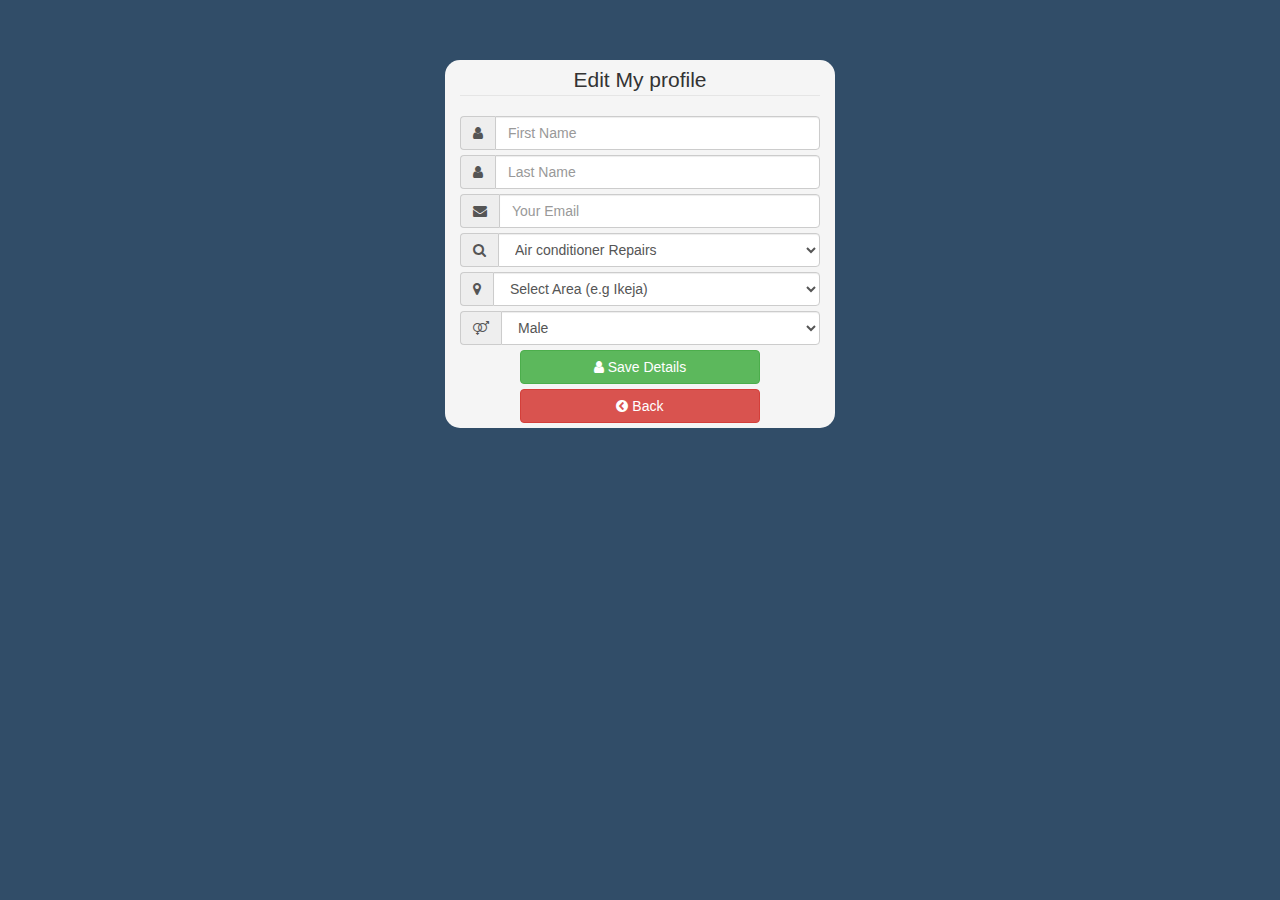
<file: editmyprofile.html>
<!DOCTYPE html>
<html>
<head>
	<title>Edit My Profile</title>

	<link rel="stylesheet" type="text/css" href="css/common.css">
	<link rel="stylesheet" href="https://maxcdn.bootstrapcdn.com/bootstrap/3.3.6/css/bootstrap.min.css" integrity="sha384-1q8mTJOASx8j1Au+a5WDVnPi2lkFfwwEAa8hDDdjZlpLegxhjVME1fgjWPGmkzs7" crossorigin="anonymous">

	<script src="https://code.jquery.com/jquery-2.1.4.min.js"></script>

	<script src="https://maxcdn.bootstrapcdn.com/bootstrap/3.3.6/js/bootstrap.min.js" integrity="sha384-0mSbJDEHialfmuBBQP6A4Qrprq5OVfW37PRR3j5ELqxss1yVqOtnepnHVP9aJ7xS" crossorigin="anonymous"></script>

	 <link href="css/bootstrap.min.css" rel="stylesheet">
	 <link rel="stylesheet" href="https://maxcdn.bootstrapcdn.com/font-awesome/4.5.0/css/font-awesome.min.css">

	<script src="js/loadie/jquery.min.js"></script>
	<script src="js/loadie/jquery.loadie.js"></script>
	<link rel="stylesheet" href="css/loadie/loadie.css">
	<style>body{margin:0px}</style>


	 <script src="js/main.js"></script>
    <script src="js/ajax.js"></script>
 <script src="js/signup2.js"></script>
 <script type="text/javascript">
      var username= localStorage.getItem("username");
		  var password= localStorage.getItem("password");
		  $.ajax({
		   type: "POST",
		   url: "http://yourkudi.com/new/sessionget.php",
            datatype:JSON,
			data:'name='+username+'&pwd='+password,
		   success: function(html){
               //alert(html);
               var html2 = JSON.parse(html);
               
		   if(html == "no data")
           {
           //alert(html);
           }
           if(html == "noting")
           {
           //alert(html);
           }
               else
               {
                    document.getElementById('firstname').value = html2.fn;
                     document.getElementById('lastname').value = html2.ln;
                      document.getElementById('email').value = html2.email;
                       document.getElementById('user').value = html2.prof;
					   //document.getElementById('callEdit').style = "display:block";
					   document.getElementById('userarea').value = html2.area;
                   //document.getElementById('').innerText = html2.prof;
                           //alert(html[0]);
                       
                  // alert(arr+"KKKrr");
                   //var x = document.getElementById('lbStatus').innerText
               }
		   },
		   beforeSend:function()
		   {
			//alert("going"+username);
		   }
		  });
      </script>

</head>
<body class="background">
	<div class="paddingtop"></div>
<!-- 	<div class="container">
		<div class="row">
			<div class="col-md-3"></div>
			<div class="col-md-6 cover">
				<h4>Edit My Profile</h4>
			</div>
			<div class="col-md-3"></div>
		</div>
	</div> -->
	<div class="container">
		<div class="row">
			<div class="col-md-4"></div>
			<div class="col-md-4 cover">

				<form>   
					<legend>Edit My profile</legend>

					<div class="input-group">
  						<span class="input-group-addon" id="sizing-addon2"><i class="fa fa-user"></i></span>
                    	<input type="text" name="firstname" id="firstname" value="" class="form-control input" placeholder="First Name">
                    </div> 
                    <div class="input-group">
  						<span class="input-group-addon" id="sizing-addon2"><i class="fa fa-user"></i></span> 
                    	<input type="text" name="lastname" id="lastname" value="" class="form-control input" placeholder="Last Name"  />
                    </div>
                    <div class="input-group">
  						<span class="input-group-addon" id="sizing-addon2"><i class="fa fa-envelope"></i></span> 
                    	<input type="text" name="email" id="email" value="" class="form-control input" placeholder="Your Email"/>
                    </div>

                    <div class="input-group">
  						<span class="input-group-addon" id="sizing-addon2"><i class="fa fa-search"></i></span> 
                    		<select name="user" id="user" value="" class="form-control input">
		                    	<option value="Air conditioner Repairs">Air conditioner Repairs</option>
								<option value="Aluminium Experts">Aluminium Experts</option>
								<option value="Artist">Artist</option>
								<option value="Auto Mechanics">Auto Mechanics</option>
								<option value="Barber">Barber</option>
								<option value="Basket Weavers">Basket Weavers</option>
								<option value="Battery Charger">Battery Charger</option>
								<option value="Bicycle Repairer">Bicycle Repairer</option>
								<option value="Borehole Experts">Borehole Experts</option>
								<option value="Bricklayer">Bricklayer</option>
								<option value="Carpenter">Carpenter</option>
								<option value="Car Hire">Car Hire</option>
								<option value="Carwash">Carwash</option>
								<option value="Caterer">Caterer</option>
								<option value="Ceiling POP">Ceiling POP</option>
								<option value="Chef">Chef</option>
								<option value="Cobler (Shoe Maker)">Cobler (Shoe Maker)</option>
								<option value="Computer Repairs">Computer Repairs</option>
								<option value="Costumer">Costumer</option>
								<option value="Disc Jockey (DJ)">Disc Jockey (DJ)</option>
								<option value="Dish Installer">Dish Installer</option>
								<option value="Drycleaner">Drycleaner</option>
								<option value="Electricians">Electricians</option>
								<option value="Embroidery">Embroidery</option>
								<option value="Fitness Instructor">Fitness Instructor</option>
								<option value="Fumigators">Fumigators</option>
								<option value="Gardener">Gardener</option>
								<option value="Gas Cooker Repairs">Gas Cooker Repairs</option>
								<option value="Gas Refill">Gas Refill</option>
								<option value="Generator Repairer">Generator Repairer</option>
								<option value="Graffiti Designer">Graffiti Designer</option>
								<option value="Hairdresser">Hairdresser</option>
								<option value="Horticulturist / Florist">Horticulturist / Florist</option>
								<option value="Internet Cafe">Internet Cafe</option>
								<option value="Iron Bender (Blacksmith)">Iron Bender (Blacksmith)</option>
								<option value="Key Cutters">Key Cutters</option>
								<option value="Make-up Artist">Make-up Artist</option>
								<option value="Motorcycle Repairer">Motorcycle Repairer</option>
								<option value="Painters">Painters</option>
								<option value="Panel Beater">Panel Beater</option>
								<option value="Phone Repairer">Phone Repairer</option>
								<option value="Photographer">Photographer</option>
								<option value="Plumber">Plumber</option>
								<option value="Printer">Printer</option>
								<option value="Rental Services">Rental Services</option>
								<option value="Rewire">Rewire</option>
								<option value="Roofing Expert">Roofing Expert</option>
								<option value="Sign Writer">Sign Writer</option>
								<option value="Spare Part Dealer">Spare Part Dealer</option>
								<option value="Stainless Steel Installer">Stainless Steel Installer</option>
								<option value="Tailor">Tailor</option>
								<option value="Technician">Technician</option>
								<option value="Television Repairer">Television Repairer</option>
								<option value="Tiler">Tiler</option>
								<option value="Towing Truck">Towing Truck</option>
								<option value="Upholstery">Upholstery</option>
								<option value="Veterinary Specialist">Veterinary Specialist</option>
								<option value="Videographer">Videographer</option>
								<option value="Vulcanizer">Vulcanizer</option>
								<option value="Welder">Welder</option>
								<option value="Wheel Balancing">Wheel Balancing</option>
								<option value="Wood Turner">Wood Turner</option>
		                    </select>
		                </div>

		                <div class="input-group">
  							<span class="input-group-addon" id="sizing-addon2"><i class="fa fa-map-marker"></i></span> 
							<select name="userarea" id="userarea" value="" class="form-control input">
								<option disabled="disabled" selected="selected" value="">Select Area (e.g Ikeja)</option>
		                        <option value="Abule Ijesha">Abule Ijesha</option>
								<option value="Abule Oja">Abule Oja</option>
								<option value="Abule Okuta">Abule Okuta</option>
								<option value="Abule-Egba">Abule-Egba</option>
								<option value="Agbado Ijaiye">Agbado Ijaiye</option>
								<option value="Agbara">Agbara</option>
								<option value="Agege">Agege</option>
								<option value="Agodo Egbe">Agodo Egbe</option>
								<option value="Aguda Surulere">Aguda Surulere</option>
								<option value="Ahmadiya">Ahmadiya</option>
								<option value="Ajah">Ajah</option>
								<option value="Ajangbadi">Ajangbadi</option>
								<option value="Ajao Estate Isolo">Ajao Estate Isolo</option>
								<option value="Ajegunle">Ajegunle</option>
								<option value="Akesan">Akesan</option>
								<option value="Akoka">Akoka</option>
								<option value="Akowonjo">Akowonjo</option>
								<option value="Alaba International">Alaba International</option>
								<option value="Alagbado">Alagbado</option>
								<option value="Alagomeji">Alagomeji</option>
								<option value="Alapere Ketu">Alapere Ketu</option>
								<option value="Alausa">Alausa</option>
								<option value="Allen Avenue">Allen Avenue</option>
								<option value="Amukoko">Amukoko</option>
								<option value="Amuwo Odofin">Amuwo Odofin</option>
								<option value="Anthony Village">Anthony Village</option>
								<option value="Apapa">Apapa</option>
								<option value="Ayobo">Ayobo</option>
								<option value="Badagry">Badagry</option>
								<option value="Badore">Badore</option>
								<option value="Banana Island">Banana Island</option>
								<option value="Bariga">Bariga</option>
								<option value="Berger">Berger</option>
								<option value="Dolphin Estate">Dolphin Estate</option>
								<option value="Dopemu Agege">Dopemu Agege</option>
								<option value="Ebute-Ero">Ebute-Ero</option>
								<option value="Ebute-Metta">Ebute-Metta</option>
								<option value="Egan-Igando">Egan-Igando</option>
								<option value="Egbeda">Egbeda</option>
								<option value="Ejigbo">Ejigbo</option>
								<option value="Epe">Epe</option>
								<option value="Fadeyi">Fadeyi</option>
								<option value="Fagba">Fagba</option>
								<option value="Festac Town">Festac Town</option>
								<option value="Gbagada">Gbagada</option>
								<option value="Gowon Estate">Gowon Estate</option>
								<option value="Iba Town">Iba Town</option>
								<option value="Ibeju Lekki">Ibeju Lekki</option>
								<option value="Idi araba">Idi araba</option>
								<option value="Idi oro">Idi oro</option>
								<option value="Idimu">Idimu</option>
								<option value="Ifako Agege">Ifako Agege</option>
								<option value="Ifako Gbagada">Ifako Gbagada</option>
								<option value="Ifako Ijaye">Ifako Ijaye</option>
								<option value="Igando">Igando</option>
								<option value="Ijaiye">Ijaiye</option>
								<option value="Ijede">Ijede</option>
								<option value="Ijegun">Ijegun</option>
								<option value="Ijeshatedo">Ijeshatedo</option>
								<option value="Ijoko">Ijoko</option>
								<option value="Ijora">Ijora</option>
								<option value="Ijora 7UP">Ijora 7UP</option>
								<option value="Ijora Badia">Ijora Badia</option>
								<option value="Iju">Iju</option>
								<option value="Iju Ishaga">Iju Ishaga</option>
								<option value="Ikate Elegushi">Ikate Elegushi</option>
								<option value="Ikeja">Ikeja</option>
								<option value="Ikeja Computer Village">Ikeja Computer Village</option>
								<option value="Ikeja GRA">Ikeja GRA</option>
								<option value="Ikorodu">Ikorodu</option>
								<option value="Ikosi Ketu">Ikosi Ketu</option>
								<option value="Ikota Lekki">Ikota Lekki</option>
								<option value="Ikotun">Ikotun</option>
								<option value="Ikotun Egbe">Ikotun Egbe</option>
								<option value="ikoyi">ikoyi</option>
								<option value="Ilaje Lekki">Ilaje Lekki</option>
								<option value="Ilasamaja">Ilasamaja</option>
								<option value="Ilupeju">Ilupeju</option>
								<option value="Ipaja">Ipaja</option>
								<option value="Isheri Oke">Isheri Oke</option>
								<option value="Isheri Olofin">Isheri Olofin</option>
								<option value="Isheri Oshun">Isheri Oshun</option>
								<option value="Isolo">Isolo</option>
								<option value="Itire Surulere">Itire Surulere</option>
								<option value="Iwaya">Iwaya</option>
								<option value="Iyana Ipaja">Iyana Ipaja</option>
								<option value="Iyana Itire">Iyana Itire</option>
								<option value="Jankara">Jankara</option>
								<option value="Jibowu">Jibowu</option>
								<option value="Ketu">Ketu</option>
								<option value="Kirikiri">Kirikiri</option>
								<option value="Lagos Island">Lagos Island</option>
								<option value="Lawanson">Lawanson</option>
								<option value="Lekki">Lekki</option>
								<option value="Lekki Free Trade Zone">Lekki Free Trade Zone</option>
								<option value="Lekki Phase 1">Lekki Phase 1</option>
								<option value="Mafoluku Oshodi">Mafoluku Oshodi</option>
								<option value="Magodo GRA Phase I">Magodo GRA Phase I</option>
								<option value="Magodo GRA Phase II">Magodo GRA Phase II</option>
								<option value="Magodo Isheri">Magodo Isheri</option>
								<option value="Magodo Shangisha">Magodo Shangisha</option>
								<option value="Makoko">Makoko</option>
								<option value="Marina">Marina</option>
								<option value="Maryland">Maryland</option>
								<option value="Meiran">Meiran</option>
								<option value="Mende Maryland">Mende Maryland</option>
								<option value="Mile 12">Mile 12</option>
								<option value="Mile 2">Mile 2</option>
								<option value="Mushin">Mushin</option>
								<option value="Obadore">Obadore</option>
								<option value="Obalende">Obalende</option>
								<option value="Obanikoro">Obanikoro</option>
								<option value="Ogba">Ogba</option>
								<option value="Ogba Aguda">Ogba Aguda</option>
								<option value="Ojo">Ojo</option>
								<option value="Ojo Badagry Expressway">Ojo Badagry Expressway</option>
								<option value="Ojodu">Ojodu</option>
								<option value="Ojokoro">Ojokoro</option>
								<option value="Ojuelegba">Ojuelegba</option>
								<option value="Oke-Afa Isolo">Oke-Afa Isolo</option>
								<option value="Oko-Oba Agege">Oko-Oba Agege</option>
								<option value="Okokomaiko">Okokomaiko</option>
								<option value="Old Oko-Oba Agege">Old Oko-Oba Agege</option>
								<option value="Olodi Apapa">Olodi Apapa</option>
								<option value="Olowora">Olowora</option>
								<option value="Omole Phase 1">Omole Phase 1</option>
								<option value="Omole Phase II">Omole Phase II</option>
								<option value="Onigbongbo">Onigbongbo</option>
								<option value="Onike Yaba">Onike Yaba</option>
								<option value="Onipanu">Onipanu</option>
								<option value="Opebi">Opebi</option>
								<option value="Oregun">Oregun</option>
								<option value="Orile Agege">Orile Agege</option>
								<option value="Orile Iganmu">Orile Iganmu</option>
								<option value="Osapa (Lekki)">Osapa (Lekki)</option>
								<option value="Oshodi">Oshodi</option>
								<option value="Owode Onirin">Owode Onirin</option>
								<option value="Oworonshoki">Oworonshoki</option>
								<option value="Oyingbo">Oyingbo</option>
								<option value="Palmgrove">Palmgrove</option>
								<option value="Pedro Shomolu">Pedro Shomolu</option>
								<option value="Sango Ota">Sango Ota</option>
								<option value="Sangotedo (Lekki)">Sangotedo (Lekki)</option>
								<option value="Satellite Town">Satellite Town</option>
								<option value="Shasha">Shasha</option>
								<option value="Shogunle">Shogunle</option>
								<option value="Shomolu">Shomolu</option>
								<option value="Surulere">Surulere</option>
								<option value="Tincan Island">Tincan Island</option>
								<option value="VGC Lekki">VGC Lekki</option>
								<option value="Victoria Island">Victoria Island</option>
								<option value="Yaba">Yaba</option>
		                    </select>
		                </div>

		               	<div class="input-group">
  						<span class="input-group-addon" id="sizing-addon2"><i class="fa fa-venus-mars"></i></span> 
                    		<select name="gender" id="gender" value="" class="form-control input" placeholder="Gender">
                                <option value="Male">Male</option>
                                <option value="Female">Female</option>
                    		</select>
                    	</div>
						<div class="col-xs-offset-2 col-xs-8 input-group">
							<button type="button" class="btn btn-default btn btn-block btn-success" onclick="savedetails()"><i class="fa fa-user"></i> Save Details</button>
							<button type="button" class="btn btn-default btn btn-block btn-danger" onclick="prof()"><i class="fa fa-chevron-circle-left"></i> Back</button>
						</div>
            		</form> 

				</div>
			<div class="col-md-4"></div>
		</div>
	</div>
<script>
		var progress=0;
		function prof()
		{
		$('body').loadie();

    		progress = 0.2
		setTimeout(function() {
			$('body').loadie(progress);
		}, 300);

		//$('#start-loadie').bind('click', function() {
			if(progress >= 0.9) {
				$('.loadie').fadeIn();
			}
			progress = 0
			$('body').loadie(progress);
			setTimeout(function() {
				progress = 0.1;
				$('body').loadie(progress);
				// console.log('Restarted -'+progress);
			}, 600)
		//$('#progress-loadie').bind('click', function() {
			progress += 0.13;
			// console.log('Increased by 0.1 - Is now '+progress);
			$('body').loadie(progress);
		//});
		window.location="myprofile.html";
		}

</script>

</body>
</html>
</file>
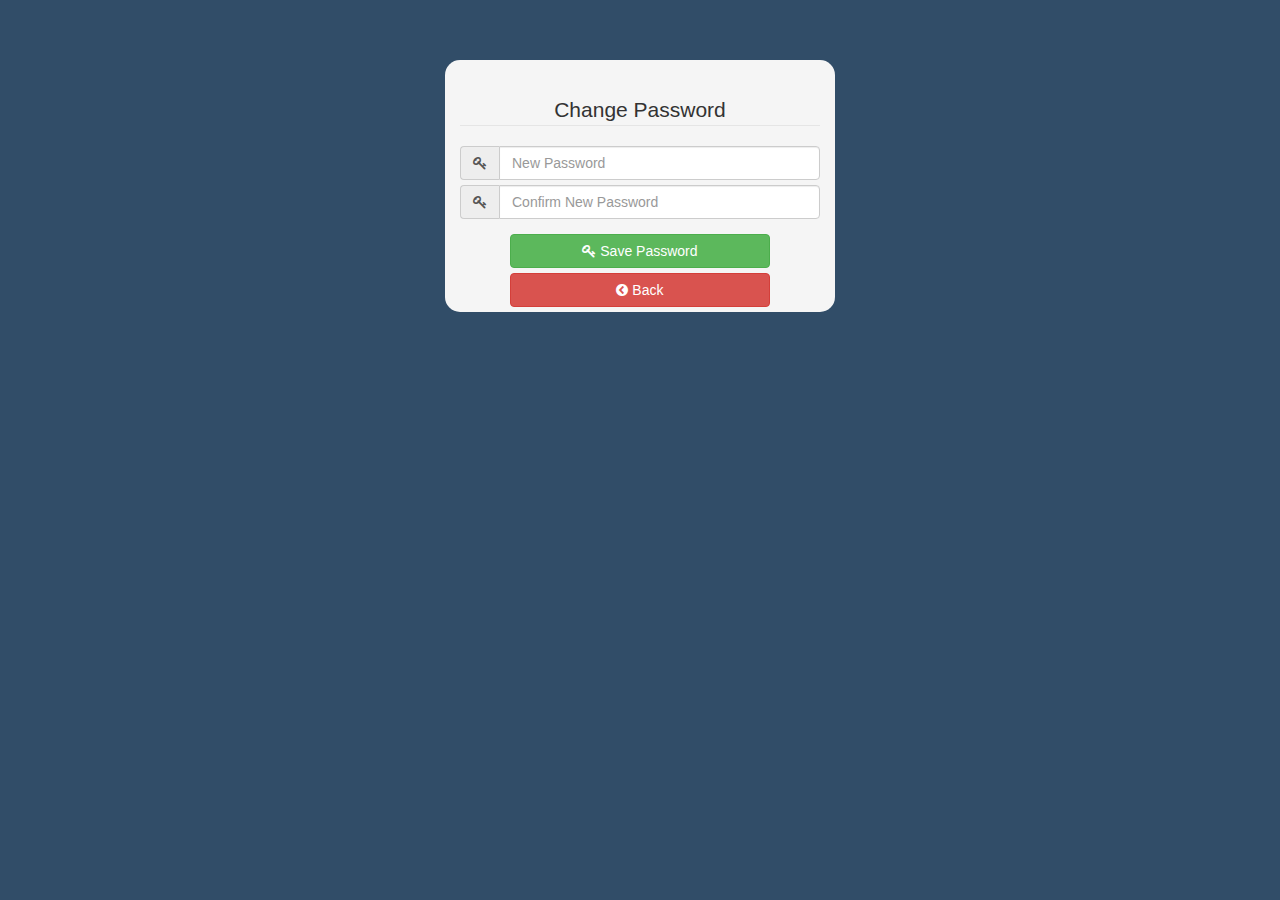
<file: newpassword.html>
<!DOCTYPE html>
<html>
<head>
	<title>My Profile</title>
	<link rel="stylesheet" type="text/css" href="css/common.css">
	<link rel="stylesheet" href="https://maxcdn.bootstrapcdn.com/bootstrap/3.3.6/css/bootstrap.min.css" integrity="sha384-1q8mTJOASx8j1Au+a5WDVnPi2lkFfwwEAa8hDDdjZlpLegxhjVME1fgjWPGmkzs7" crossorigin="anonymous">

	<script src="https://code.jquery.com/jquery-2.1.4.min.js"></script>

	<script src="https://maxcdn.bootstrapcdn.com/bootstrap/3.3.6/js/bootstrap.min.js" integrity="sha384-0mSbJDEHialfmuBBQP6A4Qrprq5OVfW37PRR3j5ELqxss1yVqOtnepnHVP9aJ7xS" crossorigin="anonymous"></script>

	 <link href="css/bootstrap.min.css" rel="stylesheet">
	 <link rel="stylesheet" href="https://maxcdn.bootstrapcdn.com/font-awesome/4.5.0/css/font-awesome.min.css">

	 <script src="js/main.js"></script>
    <script src="js/ajax.js"></script>
    <script src="js/signup2.js"></script>

<script src="js/loadie/jquery.min.js"></script>
	<script src="js/loadie/jquery.loadie.js"></script>
	<link rel="stylesheet" href="css/loadie/loadie.css">
	<style>body{margin:0px}</style>
    

	         <script type="text/javascript">
      var username= localStorage.getItem("username");
		  var password= localStorage.getItem("password");
      var id = "";
	   if(username == 'null')
           {
           window.location = "index.html";
           }
      </script>
</head>
<body class="background">
	<div class="paddingtop"></div>
<!-- 	<div class="container">
		<div class="row">
			<div class="col-md-4"></div>
			<div class="col-md-4 cover">
				<h4>Edit My Profile</h4>
			</div>
			<div class="col-md-4"></div>
		</div>
	</div>
 -->	<div class="container">
		<div class="row">
			<div class="col-lg-4"></div>

			<div class="col-lg-4 cover">
        
                <!-- top bar wip -->

					<div class="row">
						<div class="col-md-12" style="padding-top: 30px;">
                            <legend>Change Password</legend>
                                <div class="input-group">
  						        <span class="input-group-addon" id="sizing-addon2"><i class="fa fa-key"></i></span> 
                    	       <input type="password" name="password" id="password" value="" class="form-control input" placeholder="New Password"/>
                                </div>
                                <div class="input-group">
                                    <span class="input-group-addon" id="sizing-addon2"><i class="fa fa-key"></i></span> 
                                <input type="password" name="confirm_password" id="conf_pass" value="" class="form-control input" placeholder="Confirm New Password"/>
                            </div>

							</div>
							<div class="col-xs-offset-2 col-xs-8 input-group" style="padding-top: 10px;">
							     <button type="button" class="btn btn-default btn btn-block btn-success" onclick="passwordsave()"><i class="fa fa-key"></i> Save Password</button>
							     <button type="button" class="btn btn-default btn btn-block btn-danger" onclick="prof()"><i class="fa fa-chevron-circle-left"></i> Back</button>
							</div>
						</div>

					</div>
				</div>

			</div>

			<div class="col-lg-4"></div>
		</div>
	</div>
<script>
		var progress=0;
		function prof()
		{
		$('body').loadie();

    		progress = 0.2
		setTimeout(function() {
			$('body').loadie(progress);
		}, 300);

		//$('#start-loadie').bind('click', function() {
			if(progress >= 0.9) {
				$('.loadie').fadeIn();
			}
			progress = 0
			$('body').loadie(progress);
			setTimeout(function() {
				progress = 0.1;
				$('body').loadie(progress);
				// console.log('Restarted -'+progress);
			}, 600)
		//$('#progress-loadie').bind('click', function() {
			progress += 0.13;
			// console.log('Increased by 0.1 - Is now '+progress);
			$('body').loadie(progress);
		//});
		window.location="myprofile.html";
		}

</script>

</body>
</html>
</file>
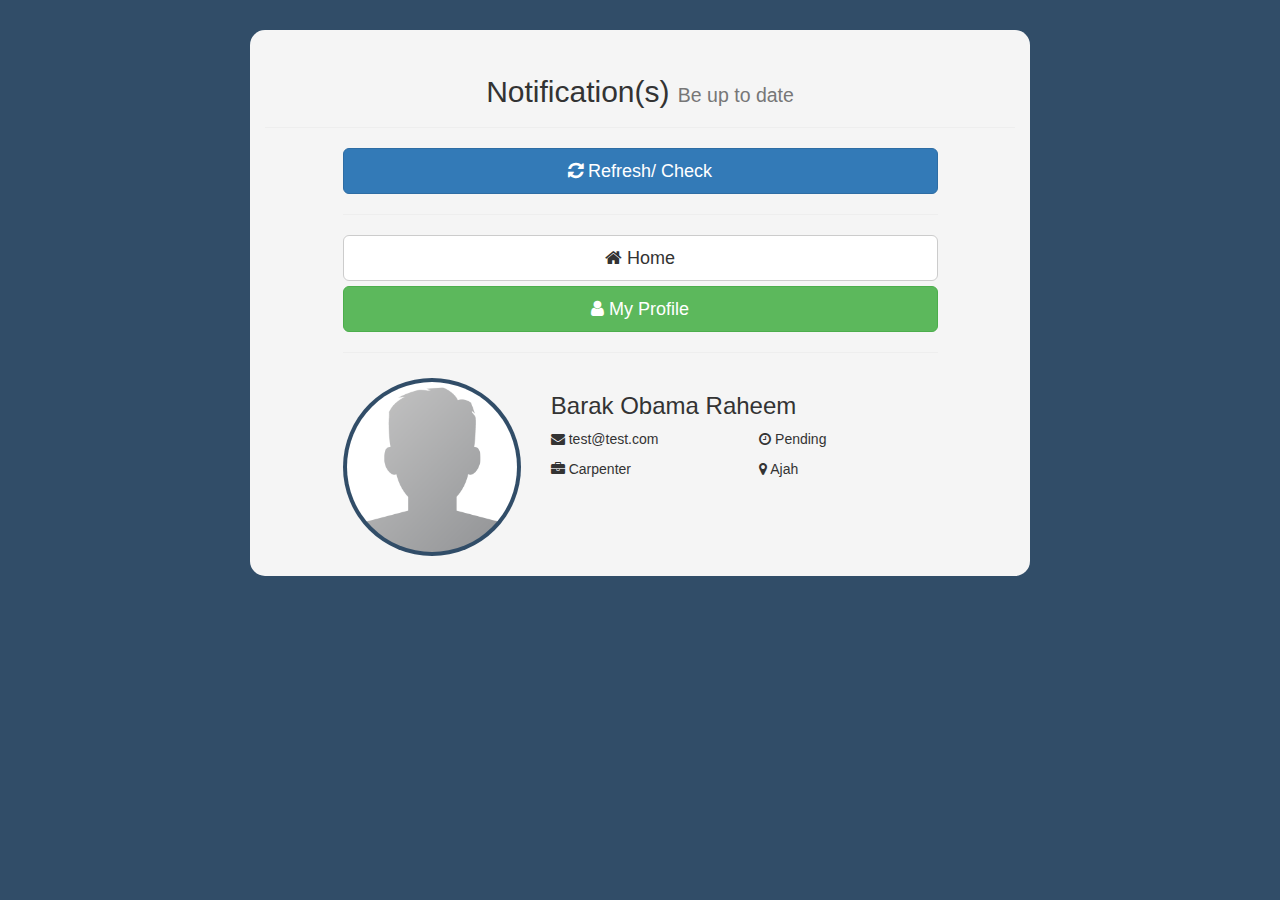
<file: notification(1).html>
<!DOCTYPE html>
<html>
<head>
	<title>Notification</title>

	<link rel="stylesheet" type="text/css" href="css/common.css">
	<link rel="stylesheet" href="https://maxcdn.bootstrapcdn.com/bootstrap/3.3.6/css/bootstrap.min.css" integrity="sha384-1q8mTJOASx8j1Au+a5WDVnPi2lkFfwwEAa8hDDdjZlpLegxhjVME1fgjWPGmkzs7" crossorigin="anonymous">

	<script src="https://code.jquery.com/jquery-2.1.4.min.js"></script>

	<script src="https://maxcdn.bootstrapcdn.com/bootstrap/3.3.6/js/bootstrap.min.js" integrity="sha384-0mSbJDEHialfmuBBQP6A4Qrprq5OVfW37PRR3j5ELqxss1yVqOtnepnHVP9aJ7xS" crossorigin="anonymous"></script>

	 <link href="css/bootstrap.min.css" rel="stylesheet">
	 <link rel="stylesheet" href="https://maxcdn.bootstrapcdn.com/font-awesome/4.5.0/css/font-awesome.min.css">
</head>

<body class="background">
	<div class="container">
		<div class="row">
			<div class="col-md-2"></div>
			<div class="col-md-8 cover title">
				<div class="page-header">
  					<h2>Notification(s) <small>Be up to date</small></h2>
				</div>
				<div class="col-lg-1"></div>
				<div class="col-lg-10">
					<button type="button" class="btn btn-default btn-lg btn-block btn-primary" onclick="openy();return false;"><i class="fa fa-refresh"></i> Refresh/ Check</button>
					<hr></hr>
						<div>
							<button type="button" class="btn btn-default btn-lg btn-block"><i class="fa fa-home"></i> Home</button>
							<button type="button" class="btn btn-default btn-lg btn-block btn-success"><i class="fa fa-user"></i> My Profile</button>
							<hr></hr>
							<div class="row notification"> <!-- To duplicate, start highlighting from here -->
								<div class="col-md-4 col-xs-4" style="padding-top: 5px;">
									<img src="default.png" alt="" class="img-circle img-responsive" />
								</div>
								<div class="col-md-8 col-xs-8"> 
									<h3>Barak Obama Raheem</h3>
									<div class="row">
										<div class="col-lg-6 col-md-12 col-xs-12"><p><i class="fa fa-envelope"></i> test@test.com</p></div>
										<div class="col-lg-6 col-md-12 col-xs-12"><p><i class="fa fa-clock-o"></i> Pending</p></div>
									</div>
									<div class="row">
										<div class="col-lg-6 col-md-12 col-xs-12"><p><i class="fa fa-briefcase"></i> Carpenter</p></div>
										<div class="col-lg-6 col-md-12 col-xs-12"><p><i class="fa fa-map-marker"></i> Ajah</p></div>
									</div>
									<!-- <p><i class="fa fa-check-circle"></i> Completed</p> --> <!-- You can use javascript to decide which between pending and success or create custom -->
								</div>	
							</div> <!-- To duplicate, stop highlighing here -->	

						</div>
				</div>
				<div class="col-lg-1"></div>
			</div>
			<div class="col-md-2"></div>
		</div>

	</div>
</body>
</html>
</file>
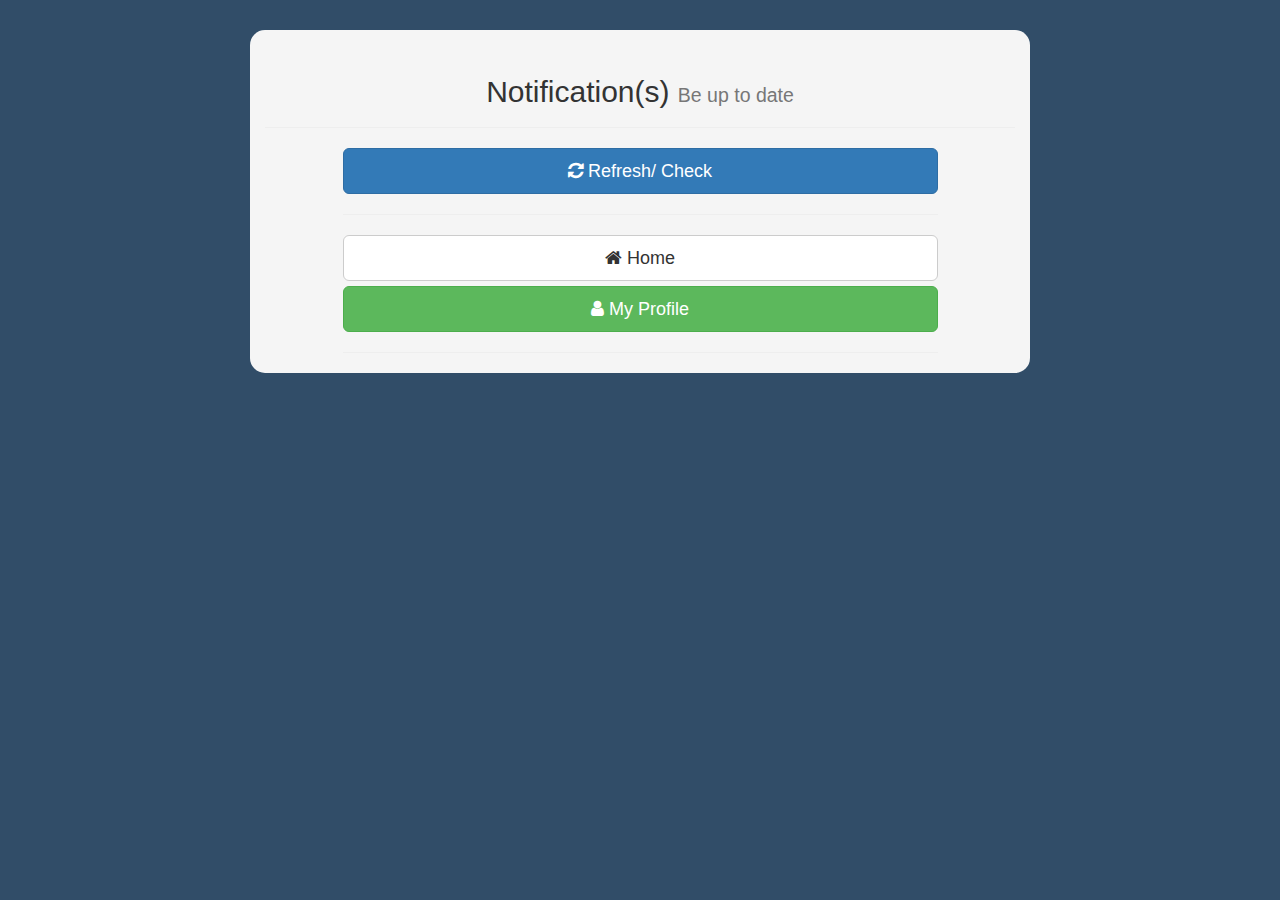
<file: notification.html>
<!DOCTYPE html>
<html>
<head>
	<title>Notification</title>

	<link rel="stylesheet" type="text/css" href="css/common.css">
	<link rel="stylesheet" href="https://maxcdn.bootstrapcdn.com/bootstrap/3.3.6/css/bootstrap.min.css" integrity="sha384-1q8mTJOASx8j1Au+a5WDVnPi2lkFfwwEAa8hDDdjZlpLegxhjVME1fgjWPGmkzs7" crossorigin="anonymous">

	<script src="https://code.jquery.com/jquery-2.1.4.min.js"></script>

	<script src="https://maxcdn.bootstrapcdn.com/bootstrap/3.3.6/js/bootstrap.min.js" integrity="sha384-0mSbJDEHialfmuBBQP6A4Qrprq5OVfW37PRR3j5ELqxss1yVqOtnepnHVP9aJ7xS" crossorigin="anonymous"></script>

	 <link href="css/bootstrap.min.css" rel="stylesheet">
	 <link rel="stylesheet" href="https://maxcdn.bootstrapcdn.com/font-awesome/4.5.0/css/font-awesome.min.css">

	 <script type="text/javascript" src="js/noti.js"></script>

	<script src="js/loadie/jquery.min.js"></script>
	<script src="js/loadie/jquery.loadie.js"></script>
	<link rel="stylesheet" href="css/loadie/loadie.css">
	<style>body{margin:0px}</style>
    
    <script>
    function setCarouselHeight(id)
    {
        var slideHeight = [];
        $(id+' .item').each(function()
        {
            // add all slide heights to an array
            slideHeight.push($(this).height());
        });

        // find the tallest item
        max = Math.max.apply(null, slideHeight);

        // set the slide's height
        $(id+' .carousel-content').each(function()
        {
            $(this).css('height',max+'px');
        });
    }
	 </script>

</head>
<body class="background">
	<div class="container">
		<div class="row">
			<div class="col-md-2"></div>
			<div class="col-md-8 cover title">
				<div class="page-header">
  					<h2>Notification(s) <small>Be up to date</small></h2>
				</div>
				<div class="col-lg-1"></div>
				<div class="col-lg-10">
					<button type="button" class="btn btn-default btn-lg btn-block btn-primary" onclick="openy();return false;"><i class="fa fa-refresh"></i> Refresh/ Check</button>
					<hr></hr>
						<div>
							<button type="button" class="btn btn-default btn-lg btn-block" onclick="home()"><i class="fa fa-home"></i> Home</button>
							<button type="button" class="btn btn-default btn-lg btn-block btn-success" onclick="prof()"><i class="fa fa-user"></i> My Profile</button>
							<hr></hr>
							<div id="noti"> <!-- To duplicate, start highlighting from here -->
									
							</div> <!-- To duplicate, stop highlighing here -->	

						</div>
				</div>
				<div class="col-lg-1"></div>
			</div>
			<div class="col-md-2"></div>
		</div>

	</div>
	<script>
		var progress=0;
		function prof()
		{
		$('body').loadie();

    		progress = 0.2
		setTimeout(function() {
			$('body').loadie(progress);
		}, 300);

		//$('#start-loadie').bind('click', function() {
			if(progress >= 0.9) {
				$('.loadie').fadeIn();
			}
			progress = 0
			$('body').loadie(progress);
			setTimeout(function() {
				progress = 0.1;
				$('body').loadie(progress);
				// console.log('Restarted -'+progress);
			}, 600)
		//$('#progress-loadie').bind('click', function() {
			progress += 0.13;
			// console.log('Increased by 0.1 - Is now '+progress);
			$('body').loadie(progress);
		//});
		window.location="myprofile.html";
		}

		function home()
		{
		$('body').loadie();

    		progress = 0.2
		setTimeout(function() {
			$('body').loadie(progress);
		}, 300);

		//$('#start-loadie').bind('click', function() {
			if(progress >= 0.9) {
				$('.loadie').fadeIn();
			}
			progress = 0
			$('body').loadie(progress);
			setTimeout(function() {
				progress = 0.1;
				$('body').loadie(progress);
				// console.log('Restarted -'+progress);
			}, 600)
		//alert();
		//$('#progress-loadie').bind('click', function() {
			progress += 0.13;
			// console.log('Increased by 0.1 - Is now '+progress);
			$('body').loadie(progress);
		//});
		//alert();
		window.location="welcome.html";
		}

</script>
</body>
</html>
</file>
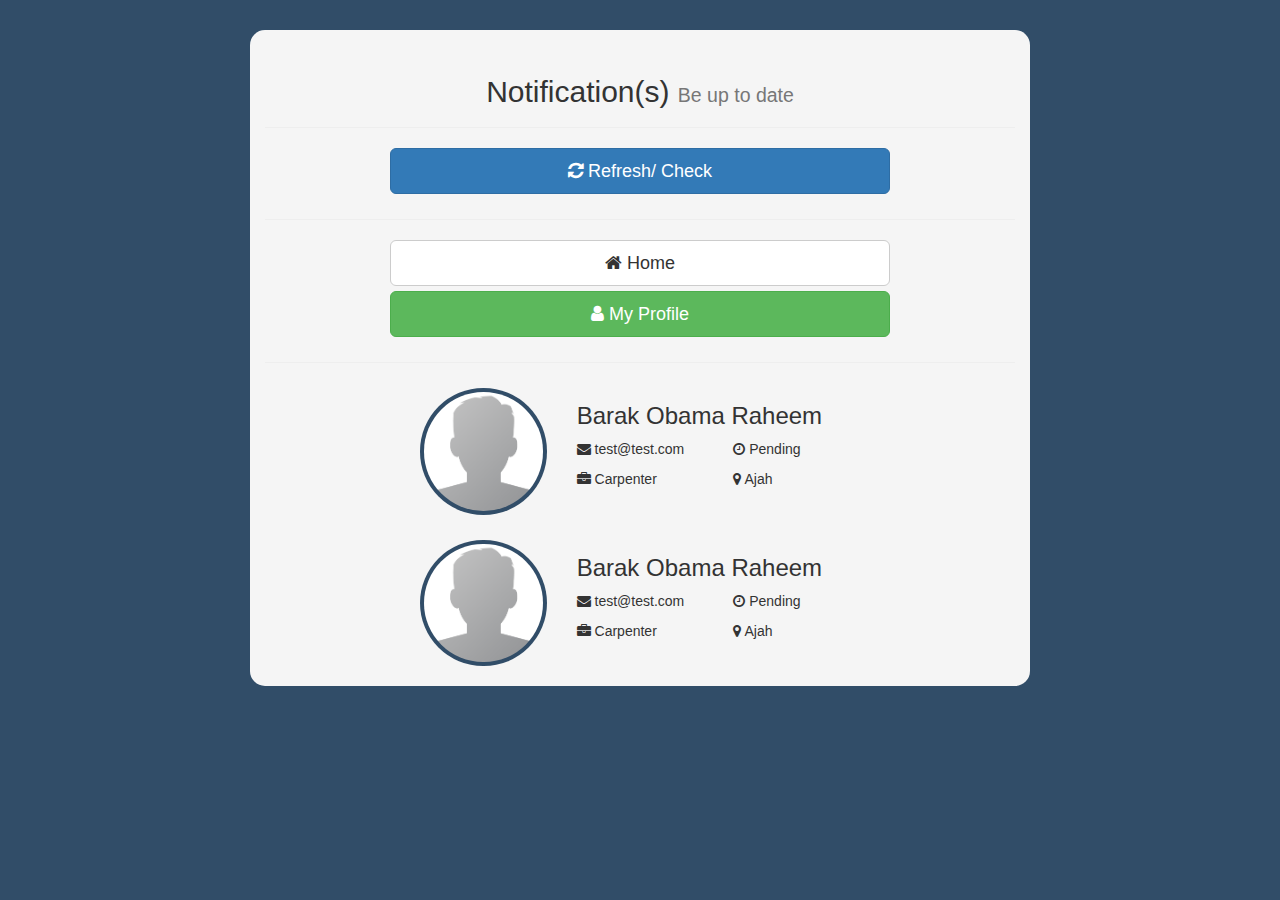
<file: notification2.html>
<!DOCTYPE html>
<html>
<head>
	<title>Notification</title>

	<link rel="stylesheet" type="text/css" href="css/common.css">
	<link rel="stylesheet" href="https://maxcdn.bootstrapcdn.com/bootstrap/3.3.6/css/bootstrap.min.css" integrity="sha384-1q8mTJOASx8j1Au+a5WDVnPi2lkFfwwEAa8hDDdjZlpLegxhjVME1fgjWPGmkzs7" crossorigin="anonymous">

	<script src="https://code.jquery.com/jquery-2.1.4.min.js"></script>

	<script src="https://maxcdn.bootstrapcdn.com/bootstrap/3.3.6/js/bootstrap.min.js" integrity="sha384-0mSbJDEHialfmuBBQP6A4Qrprq5OVfW37PRR3j5ELqxss1yVqOtnepnHVP9aJ7xS" crossorigin="anonymous"></script>

	 <link href="css/bootstrap.min.css" rel="stylesheet">
	 <link rel="stylesheet" href="https://maxcdn.bootstrapcdn.com/font-awesome/4.5.0/css/font-awesome.min.css">
</head>

<body class="background">
	<div class="container">
		<div class="row">
			<div class="col-md-2"></div>
			<div class="col-md-8 cover title">
				<div class="page-header">
  					<h2>Notification(s) <small>Be up to date</small></h2>
				</div>

				<div class="col-xs-offset-2 col-xs-8 input-group">
					<button type="button" class="btn btn-default btn-lg btn-block btn-primary" onclick="openy();return false;"><i class="fa fa-refresh"></i> Refresh/ Check</button>
				</div>
				<hr></hr>
				<div class="col-xs-offset-2 col-xs-8 input-group">
					<button type="button" class="btn btn-default btn-lg btn-block"><i class="fa fa-home"></i> Home</button>
					<button type="button" class="btn btn-default btn-lg btn-block btn-success"><i class="fa fa-user"></i> My Profile</button>
				</div>
				<hr></hr>
				<div class="col-xs-offset-2 col-xs-8 notification"> <!-- To duplicate, start highlighting from here -->
						<div class="col-md-4" style="padding-top: 5px;">
							<img src="default.png" alt="" class="img-circle img-responsive" />
						</div>
						<div class="col-md-8"> 
							<h3>Barak Obama Raheem</h3>
							<div class="row">
								<div class="col-lg-6"><p><i class="fa fa-envelope"></i> test@test.com</p></div>
								<div class="col-lg-6"><p><i class="fa fa-clock-o"></i> Pending</p></div>
							</div>
							<div class="row">
								<div class="col-lg-6"><p><i class="fa fa-briefcase"></i> Carpenter</p></div>
								<div class="col-lg-6"><p><i class="fa fa-map-marker"></i> Ajah</p></div>
							</div>
							<!-- <p><i class="fa fa-check-circle"></i> Completed</p> --> <!-- You can use javascript to decide which between pending and success or create custom -->
						</div>
						
				</div> <!-- To duplicate, stop highlighing here -->

								<div class="col-xs-offset-2 col-xs-8 notification"> <!-- To duplicate, start highlighting from here -->
						<div class="col-md-4" style="padding-top: 5px;">
							<img src="default.png" alt="" class="img-circle img-responsive" />
						</div>
						<div class="col-md-8"> 
							<h3>Barak Obama Raheem</h3>
							<div class="row">
								<div class="col-lg-6"><p><i class="fa fa-envelope"></i> test@test.com</p></div>
								<div class="col-lg-6"><p><i class="fa fa-clock-o"></i> Pending</p></div>
							</div>
							<div class="row">
								<div class="col-lg-6"><p><i class="fa fa-briefcase"></i> Carpenter</p></div>
								<div class="col-lg-6"><p><i class="fa fa-map-marker"></i> Ajah</p></div>
							</div>
							<!-- <p><i class="fa fa-check-circle"></i> Completed</p> --> <!-- You can use javascript to decide which between pending and success or create custom -->
						</div>
				</div> <!-- To duplicate, stop highlighing here -->
			</div>

			<div class="col-md-2"></div>
		</div>
	</div>





</body>
</html>
</file>
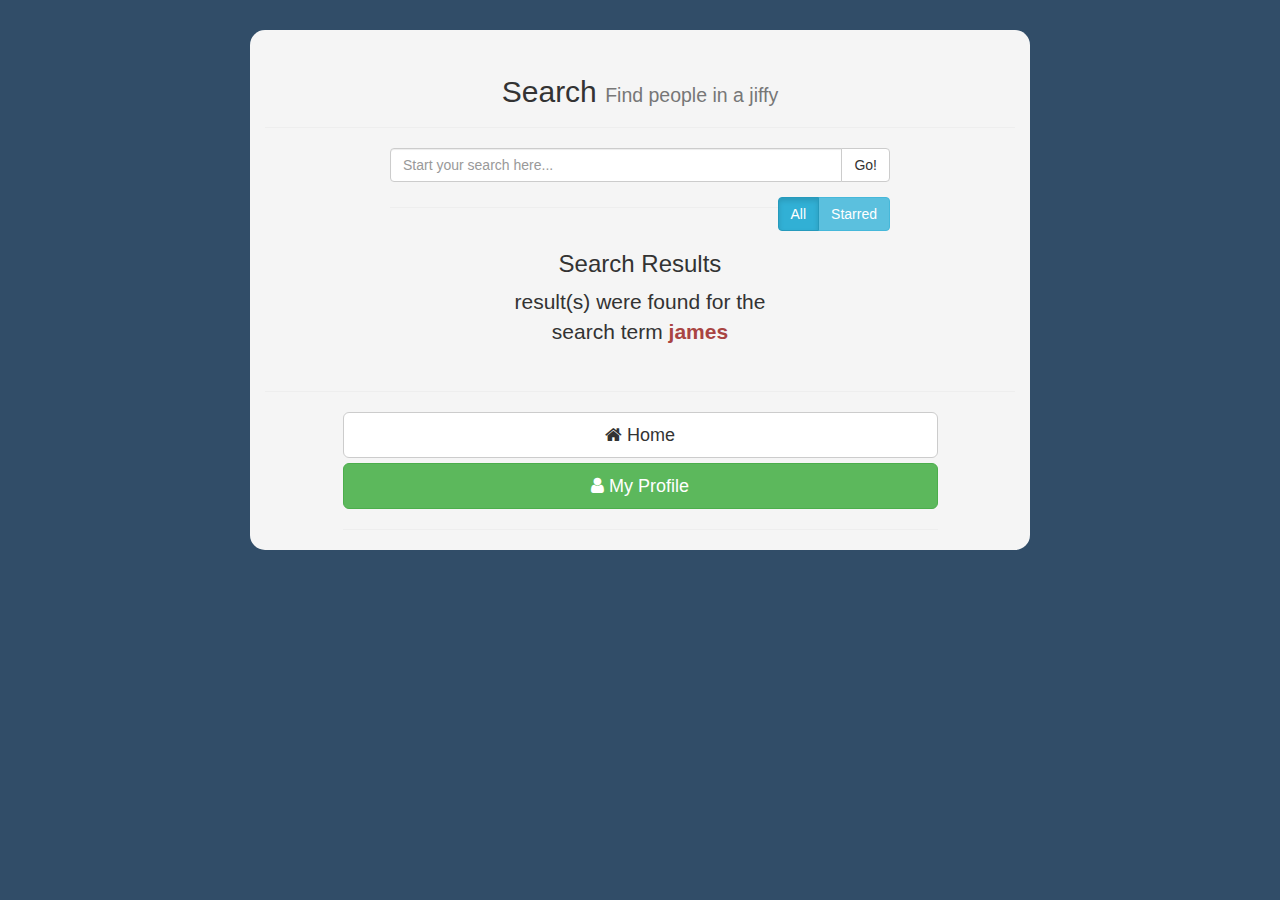
<file: search1.html>
<!DOCTYPE html>
<html>
<head>
	<title>Search</title>

	<link rel="stylesheet" type="text/css" href="css/common.css">
	<link rel="stylesheet" href="https://maxcdn.bootstrapcdn.com/bootstrap/3.3.6/css/bootstrap.min.css" integrity="sha384-1q8mTJOASx8j1Au+a5WDVnPi2lkFfwwEAa8hDDdjZlpLegxhjVME1fgjWPGmkzs7" crossorigin="anonymous">

	<script src="https://code.jquery.com/jquery-2.1.4.min.js"></script>

	<script src="https://maxcdn.bootstrapcdn.com/bootstrap/3.3.6/js/bootstrap.min.js" integrity="sha384-0mSbJDEHialfmuBBQP6A4Qrprq5OVfW37PRR3j5ELqxss1yVqOtnepnHVP9aJ7xS" crossorigin="anonymous"></script>

	 <link href="css/bootstrap.min.css" rel="stylesheet">
	 <link rel="stylesheet" href="https://maxcdn.bootstrapcdn.com/font-awesome/4.5.0/css/font-awesome.min.css">
	 
	 <script src="js/search.js"></script>
</head>

<body class="background">
	<div class="container">
		<div class="row">
			<div class="col-md-2"></div>
			<div class="col-md-8 cover title">
				<div class="page-header">
  					<h2>Search <small>Find people in a jiffy</small></h2>
				</div>

				<div class="col-xs-offset-2 col-xs-8 input-group">
					<div class="input-group">
      					<input type="text" class="form-control" placeholder="Start your search here...">
      					<span class="input-group-btn">
        					<button class="btn btn-default" type="button" onclick="search()">Go!</button>
      					</span>
    				</div><!-- /input-group -->

    								<!-- Search Pattern -->
    				<div class="btn-group pull-right" data-toggle="buttons-radio" style="padding-top: 10px;">
                			<button class="btn active btn-info">All</button>
                			<button class="btn btn-info">Starred</button>
            		</div>

            		<!-- Search Result -->
            		<hr></hr>
            		<div class="col-xs-offset-2 col-xs-8">
						<div>
							<h3>Search Results</h3>
							<p class="lead"><strong id="resultsnum" class="text-danger"></strong> result(s) were found for the search term <strong class="text-danger">james</strong></p>
						</div>
					</div>
				</div>

				<hr></hr>
<!-- 				<div class="col-xs-offset-2 col-xs-8 input-group">
					<button type="button" class="btn btn-default btn-lg btn-block"><i class="fa fa-home"></i> Home</button>
					<button type="button" class="btn btn-default btn-lg btn-block btn-success"><i class="fa fa-user"></i> My Profile</button>
				</div>
				<hr></hr> -->


				<div class="col-lg-1"></div>
				<div class="col-lg-10">
						<div>
							<button type="button" class="btn btn-default btn-lg btn-block" onclick="window.location='welcome.html'"><i class="fa fa-home"></i> Home</button>
							<button type="button" class="btn btn-default btn-lg btn-block btn-success" onclick="window.location='myprofile.html'"><i class="fa fa-user"></i> My Profile</button>
							<hr></hr>
							<div id="searchrep"> <!-- To duplicate, start highlighting from here -->
								
							</div> <!-- To duplicate, stop highlighing here -->	

						</div>
				</div>
				<div class="col-lg-1"></div>






			</div>

			<div class="col-md-2"></div>
		</div>
	</div>
</body>
</html>
</file>
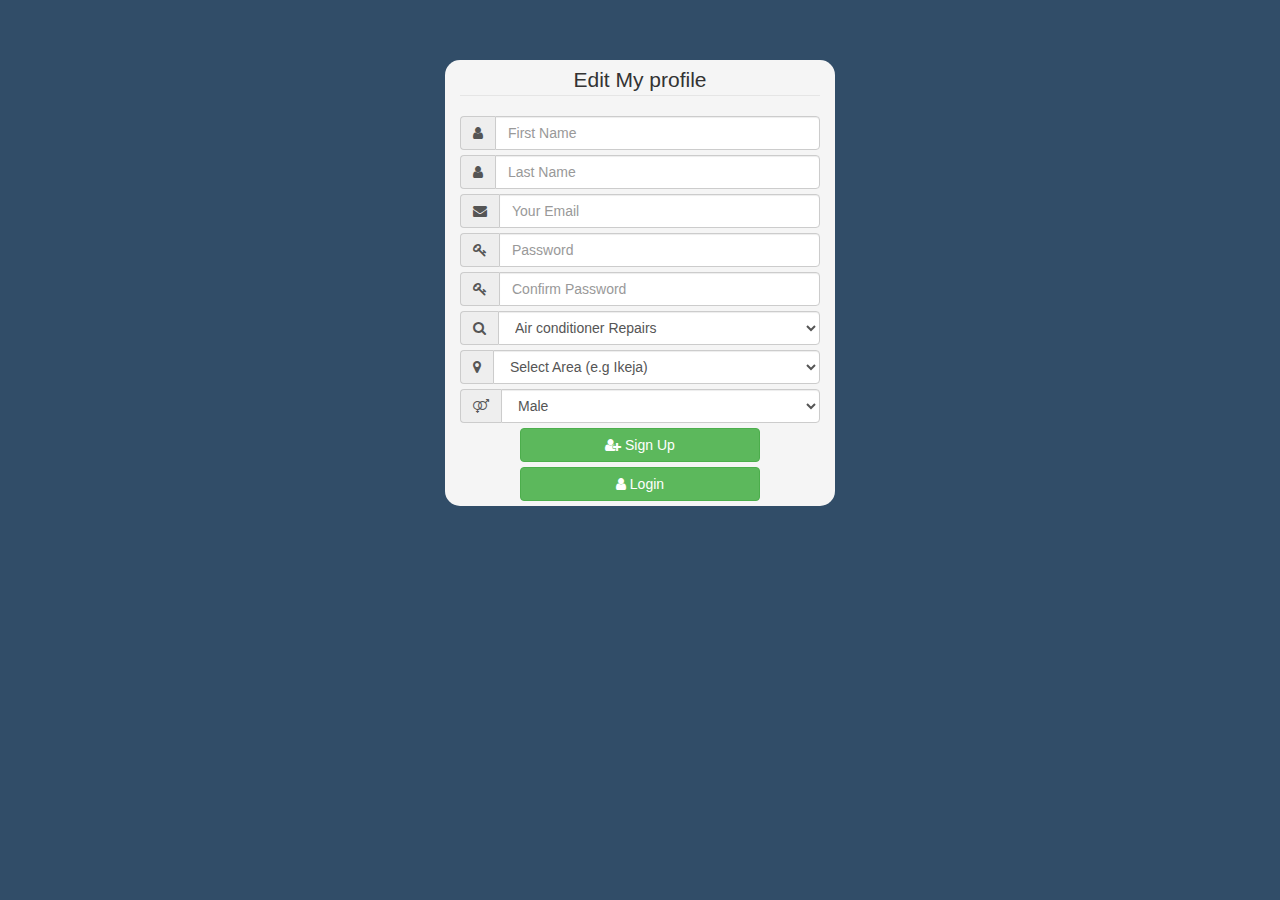
<file: signup2.html>
<!DOCTYPE html>
<html>
<head>
	<title>Sign Up</title>

	<link rel="stylesheet" type="text/css" href="css/common.css">
	<link rel="stylesheet" href="https://maxcdn.bootstrapcdn.com/bootstrap/3.3.6/css/bootstrap.min.css" integrity="sha384-1q8mTJOASx8j1Au+a5WDVnPi2lkFfwwEAa8hDDdjZlpLegxhjVME1fgjWPGmkzs7" crossorigin="anonymous">

	<script src="https://code.jquery.com/jquery-2.1.4.min.js"></script>

	<script src="https://maxcdn.bootstrapcdn.com/bootstrap/3.3.6/js/bootstrap.min.js" integrity="sha384-0mSbJDEHialfmuBBQP6A4Qrprq5OVfW37PRR3j5ELqxss1yVqOtnepnHVP9aJ7xS" crossorigin="anonymous"></script>

	 <link href="css/bootstrap.min.css" rel="stylesheet">
	 <link rel="stylesheet" href="https://maxcdn.bootstrapcdn.com/font-awesome/4.5.0/css/font-awesome.min.css">


	 <script src="js/main.js"></script>
    <script src="js/ajax.js"></script>
 <script src="js/signup2.js"></script>
     <script type="text/javascript" src="http://maps.google.com/maps/api/js"></script>

</head>
<body class="background">
	<div class="paddingtop"></div>
<!-- 	<div class="container">
		<div class="row">
			<div class="col-md-3"></div>
			<div class="col-md-6 cover">
				<h4>Edit My Profile</h4>
			</div>
			<div class="col-md-3"></div>
		</div>
	</div> -->
	<div class="container">
		<div class="row">
			<div class="col-md-4"></div>
			<div class="col-md-4 cover">

				<form>   
					<legend>Edit My profile</legend>

					<div class="input-group">
  						<span class="input-group-addon" id="sizing-addon2"><i class="fa fa-user"></i></span>
                    	<input type="text" name="firstname" id="firstname" value="" class="form-control input" placeholder="First Name">
                    </div> 
                    <div class="input-group">
  						<span class="input-group-addon" id="sizing-addon2"><i class="fa fa-user"></i></span> 
                    	<input type="text" name="lastname" id="lastname" value="" class="form-control input" placeholder="Last Name"  />
                    </div>
                    <div class="input-group">
  						<span class="input-group-addon" id="sizing-addon2"><i class="fa fa-envelope"></i></span> 
                    	<input type="text" name="email" id="email" value="" class="form-control input" placeholder="Your Email"/>
                    </div>
                    <div class="input-group">
  						<span class="input-group-addon" id="sizing-addon2"><i class="fa fa-key"></i></span> 
                    	<input type="password" name="password" id="password" value="" class="form-control input" placeholder="Password"/>
                    </div>
                    <div class="input-group">
  						<span class="input-group-addon" id="sizing-addon2"><i class="fa fa-key"></i></span> 
                    <input type="password" name="confirm_password" value="" class="form-control input" placeholder="Confirm Password"/>
                    </div>

                    <div class="input-group">
  						<span class="input-group-addon" id="sizing-addon2"><i class="fa fa-search"></i></span> 
                    		<select name="user" id="user" value="" class="form-control input">
		                    	<option value="Air conditioner Repairs">Air conditioner Repairs</option>
								<option value="Aluminium Experts">Aluminium Experts</option>
								<option value="Artist">Artist</option>
								<option value="Auto Mechanics">Auto Mechanics</option>
								<option value="Barber">Barber</option>
								<option value="Basket Weavers">Basket Weavers</option>
								<option value="Battery Charger">Battery Charger</option>
								<option value="Bicycle Repairer">Bicycle Repairer</option>
								<option value="Borehole Experts">Borehole Experts</option>
								<option value="Bricklayer">Bricklayer</option>
								<option value="Carpenter">Carpenter</option>
								<option value="Car Hire">Car Hire</option>
								<option value="Carwash">Carwash</option>
								<option value="Caterer">Caterer</option>
								<option value="Ceiling POP">Ceiling POP</option>
								<option value="Chef">Chef</option>
								<option value="Cobler (Shoe Maker)">Cobler (Shoe Maker)</option>
								<option value="Computer Repairs">Computer Repairs</option>
								<option value="Costumer">Costumer</option>
								<option value="Disc Jockey (DJ)">Disc Jockey (DJ)</option>
								<option value="Dish Installer">Dish Installer</option>
								<option value="Drycleaner">Drycleaner</option>
								<option value="Electricians">Electricians</option>
								<option value="Embroidery">Embroidery</option>
								<option value="Fitness Instructor">Fitness Instructor</option>
								<option value="Fumigators">Fumigators</option>
								<option value="Gardener">Gardener</option>
								<option value="Gas Cooker Repairs">Gas Cooker Repairs</option>
								<option value="Gas Refill">Gas Refill</option>
								<option value="Generator Repairer">Generator Repairer</option>
								<option value="Graffiti Designer">Graffiti Designer</option>
								<option value="Hairdresser">Hairdresser</option>
								<option value="Horticulturist / Florist">Horticulturist / Florist</option>
								<option value="Internet Cafe">Internet Cafe</option>
								<option value="Iron Bender (Blacksmith)">Iron Bender (Blacksmith)</option>
								<option value="Key Cutters">Key Cutters</option>
								<option value="Make-up Artist">Make-up Artist</option>
								<option value="Motorcycle Repairer">Motorcycle Repairer</option>
								<option value="Painters">Painters</option>
								<option value="Panel Beater">Panel Beater</option>
								<option value="Phone Repairer">Phone Repairer</option>
								<option value="Photographer">Photographer</option>
								<option value="Plumber">Plumber</option>
								<option value="Printer">Printer</option>
								<option value="Rental Services">Rental Services</option>
								<option value="Rewire">Rewire</option>
								<option value="Roofing Expert">Roofing Expert</option>
								<option value="Sign Writer">Sign Writer</option>
								<option value="Spare Part Dealer">Spare Part Dealer</option>
								<option value="Stainless Steel Installer">Stainless Steel Installer</option>
								<option value="Tailor">Tailor</option>
								<option value="Technician">Technician</option>
								<option value="Television Repairer">Television Repairer</option>
								<option value="Tiler">Tiler</option>
								<option value="Towing Truck">Towing Truck</option>
								<option value="Upholstery">Upholstery</option>
								<option value="Veterinary Specialist">Veterinary Specialist</option>
								<option value="Videographer">Videographer</option>
								<option value="Vulcanizer">Vulcanizer</option>
								<option value="Welder">Welder</option>
								<option value="Wheel Balancing">Wheel Balancing</option>
								<option value="Wood Turner">Wood Turner</option>
		                    </select>
		                </div>

		                <div class="input-group">
  							<span class="input-group-addon" id="sizing-addon2"><i class="fa fa-map-marker"></i></span> 
							<select name="userarea" id="userarea" value="" class="form-control input">
								<option disabled="disabled" selected="selected" value="">Select Area (e.g Ikeja)</option>
		                        <option value="Abule Ijesha">Abule Ijesha</option>
								<option value="Abule Oja">Abule Oja</option>
								<option value="Abule Okuta">Abule Okuta</option>
								<option value="Abule-Egba">Abule-Egba</option>
								<option value="Agbado Ijaiye">Agbado Ijaiye</option>
								<option value="Agbara">Agbara</option>
								<option value="Agege">Agege</option>
								<option value="Agodo Egbe">Agodo Egbe</option>
								<option value="Aguda Surulere">Aguda Surulere</option>
								<option value="Ahmadiya">Ahmadiya</option>
								<option value="Ajah">Ajah</option>
								<option value="Ajangbadi">Ajangbadi</option>
								<option value="Ajao Estate Isolo">Ajao Estate Isolo</option>
								<option value="Ajegunle">Ajegunle</option>
								<option value="Akesan">Akesan</option>
								<option value="Akoka">Akoka</option>
								<option value="Akowonjo">Akowonjo</option>
								<option value="Alaba International">Alaba International</option>
								<option value="Alagbado">Alagbado</option>
								<option value="Alagomeji">Alagomeji</option>
								<option value="Alapere Ketu">Alapere Ketu</option>
								<option value="Alausa">Alausa</option>
								<option value="Allen Avenue">Allen Avenue</option>
								<option value="Amukoko">Amukoko</option>
								<option value="Amuwo Odofin">Amuwo Odofin</option>
								<option value="Anthony Village">Anthony Village</option>
								<option value="Apapa">Apapa</option>
								<option value="Ayobo">Ayobo</option>
								<option value="Badagry">Badagry</option>
								<option value="Badore">Badore</option>
								<option value="Banana Island">Banana Island</option>
								<option value="Bariga">Bariga</option>
								<option value="Berger">Berger</option>
								<option value="Dolphin Estate">Dolphin Estate</option>
								<option value="Dopemu Agege">Dopemu Agege</option>
								<option value="Ebute-Ero">Ebute-Ero</option>
								<option value="Ebute-Metta">Ebute-Metta</option>
								<option value="Egan-Igando">Egan-Igando</option>
								<option value="Egbeda">Egbeda</option>
								<option value="Ejigbo">Ejigbo</option>
								<option value="Epe">Epe</option>
								<option value="Fadeyi">Fadeyi</option>
								<option value="Fagba">Fagba</option>
								<option value="Festac Town">Festac Town</option>
								<option value="Gbagada">Gbagada</option>
								<option value="Gowon Estate">Gowon Estate</option>
								<option value="Iba Town">Iba Town</option>
								<option value="Ibeju Lekki">Ibeju Lekki</option>
								<option value="Idi araba">Idi araba</option>
								<option value="Idi oro">Idi oro</option>
								<option value="Idimu">Idimu</option>
								<option value="Ifako Agege">Ifako Agege</option>
								<option value="Ifako Gbagada">Ifako Gbagada</option>
								<option value="Ifako Ijaye">Ifako Ijaye</option>
								<option value="Igando">Igando</option>
								<option value="Ijaiye">Ijaiye</option>
								<option value="Ijede">Ijede</option>
								<option value="Ijegun">Ijegun</option>
								<option value="Ijeshatedo">Ijeshatedo</option>
								<option value="Ijoko">Ijoko</option>
								<option value="Ijora">Ijora</option>
								<option value="Ijora 7UP">Ijora 7UP</option>
								<option value="Ijora Badia">Ijora Badia</option>
								<option value="Iju">Iju</option>
								<option value="Iju Ishaga">Iju Ishaga</option>
								<option value="Ikate Elegushi">Ikate Elegushi</option>
								<option value="Ikeja">Ikeja</option>
								<option value="Ikeja Computer Village">Ikeja Computer Village</option>
								<option value="Ikeja GRA">Ikeja GRA</option>
								<option value="Ikorodu">Ikorodu</option>
								<option value="Ikosi Ketu">Ikosi Ketu</option>
								<option value="Ikota Lekki">Ikota Lekki</option>
								<option value="Ikotun">Ikotun</option>
								<option value="Ikotun Egbe">Ikotun Egbe</option>
								<option value="ikoyi">ikoyi</option>
								<option value="Ilaje Lekki">Ilaje Lekki</option>
								<option value="Ilasamaja">Ilasamaja</option>
								<option value="Ilupeju">Ilupeju</option>
								<option value="Ipaja">Ipaja</option>
								<option value="Isheri Oke">Isheri Oke</option>
								<option value="Isheri Olofin">Isheri Olofin</option>
								<option value="Isheri Oshun">Isheri Oshun</option>
								<option value="Isolo">Isolo</option>
								<option value="Itire Surulere">Itire Surulere</option>
								<option value="Iwaya">Iwaya</option>
								<option value="Iyana Ipaja">Iyana Ipaja</option>
								<option value="Iyana Itire">Iyana Itire</option>
								<option value="Jankara">Jankara</option>
								<option value="Jibowu">Jibowu</option>
								<option value="Ketu">Ketu</option>
								<option value="Kirikiri">Kirikiri</option>
								<option value="Lagos Island">Lagos Island</option>
								<option value="Lawanson">Lawanson</option>
								<option value="Lekki">Lekki</option>
								<option value="Lekki Free Trade Zone">Lekki Free Trade Zone</option>
								<option value="Lekki Phase 1">Lekki Phase 1</option>
								<option value="Mafoluku Oshodi">Mafoluku Oshodi</option>
								<option value="Magodo GRA Phase I">Magodo GRA Phase I</option>
								<option value="Magodo GRA Phase II">Magodo GRA Phase II</option>
								<option value="Magodo Isheri">Magodo Isheri</option>
								<option value="Magodo Shangisha">Magodo Shangisha</option>
								<option value="Makoko">Makoko</option>
								<option value="Marina">Marina</option>
								<option value="Maryland">Maryland</option>
								<option value="Meiran">Meiran</option>
								<option value="Mende Maryland">Mende Maryland</option>
								<option value="Mile 12">Mile 12</option>
								<option value="Mile 2">Mile 2</option>
								<option value="Mushin">Mushin</option>
								<option value="Obadore">Obadore</option>
								<option value="Obalende">Obalende</option>
								<option value="Obanikoro">Obanikoro</option>
								<option value="Ogba">Ogba</option>
								<option value="Ogba Aguda">Ogba Aguda</option>
								<option value="Ojo">Ojo</option>
								<option value="Ojo Badagry Expressway">Ojo Badagry Expressway</option>
								<option value="Ojodu">Ojodu</option>
								<option value="Ojokoro">Ojokoro</option>
								<option value="Ojuelegba">Ojuelegba</option>
								<option value="Oke-Afa Isolo">Oke-Afa Isolo</option>
								<option value="Oko-Oba Agege">Oko-Oba Agege</option>
								<option value="Okokomaiko">Okokomaiko</option>
								<option value="Old Oko-Oba Agege">Old Oko-Oba Agege</option>
								<option value="Olodi Apapa">Olodi Apapa</option>
								<option value="Olowora">Olowora</option>
								<option value="Omole Phase 1">Omole Phase 1</option>
								<option value="Omole Phase II">Omole Phase II</option>
								<option value="Onigbongbo">Onigbongbo</option>
								<option value="Onike Yaba">Onike Yaba</option>
								<option value="Onipanu">Onipanu</option>
								<option value="Opebi">Opebi</option>
								<option value="Oregun">Oregun</option>
								<option value="Orile Agege">Orile Agege</option>
								<option value="Orile Iganmu">Orile Iganmu</option>
								<option value="Osapa (Lekki)">Osapa (Lekki)</option>
								<option value="Oshodi">Oshodi</option>
								<option value="Owode Onirin">Owode Onirin</option>
								<option value="Oworonshoki">Oworonshoki</option>
								<option value="Oyingbo">Oyingbo</option>
								<option value="Palmgrove">Palmgrove</option>
								<option value="Pedro Shomolu">Pedro Shomolu</option>
								<option value="Sango Ota">Sango Ota</option>
								<option value="Sangotedo (Lekki)">Sangotedo (Lekki)</option>
								<option value="Satellite Town">Satellite Town</option>
								<option value="Shasha">Shasha</option>
								<option value="Shogunle">Shogunle</option>
								<option value="Shomolu">Shomolu</option>
								<option value="Surulere">Surulere</option>
								<option value="Tincan Island">Tincan Island</option>
								<option value="VGC Lekki">VGC Lekki</option>
								<option value="Victoria Island">Victoria Island</option>
								<option value="Yaba">Yaba</option>
		                    </select>
		                </div>

		               	<div class="input-group">
  						<span class="input-group-addon" id="sizing-addon2"><i class="fa fa-venus-mars"></i></span> 
                    		<select name="gender" id="gender" value="" class="form-control input" placeholder="Gender">
                                <option value="Male">Male</option>
                                <option value="Female">Female</option>
                    		</select>
                    	</div>
						<div class="col-xs-offset-2 col-xs-8 input-group">
							<button type="button" class="btn btn-default btn btn-block btn-success" onclick="getl()"><i class="fa fa-user-plus"></i> Sign Up</button>
                            <button type="button" class="btn btn-default btn btn-block btn-success" onclick="window.location='index.html'"><i class="fa fa-user"></i> Login</button>
						</div>
            		</form> 

				</div>
			<div class="col-md-4"></div>
		</div>
	</div>
<script>
function getl()
{
getLocation();
}
</script>
</body>
</html>
</file>
<file: css/common.css>
/*The CSS*/
.h1, .h2, .h3, .h4, .h5, .h6, h1, h2, h3, h4, h5, h6 {
		color: #337AB7;
}
.center {
	text-align: center;
	padding: 5px;
}

.background {
	background-color:#314D68;
	padding:30px
}

.cover {
	background: #F5F5F5;
	border-radius: 15px;
	padding-top: 5px;
	text-align: center;
}

.paddingtop {
	padding-top: 30px;
}

.main {
	padding-bottom: 30px;

}

img {
   padding:4px;
   border:3px solid #021a40;
   background-color: #314D68;
}

.bottombuttons {
	padding-bottom: 30px;
	margin: 0 auto;
	margin-left: 80px;
}


/*Edit Profile CSS*/

.input-group {
	padding-bottom: 5px;
}


/*Welcome Page CSS*/

.carousel-content {
    color:black;
    align-items:center;
}

.title {
	
}

.notification {
	text-align: left;
	padding-bottom: 20px;
}


/*My Profile CSS*/
.navbar-default2 {
    background-color: #F5F5F5;
    border-color: #F5F5F5;
}

    /* Modal*/
.modal {
    margin-top: 120px;
}
</file>
<file: css/loadie/loadie.css>
.loadie {
	position: absolute;
	top: 0;
	left: 0;
	background-color: #e70505;
	width: 0;
	height: 4px;
	-webkit-transition: width 0.5s ease-out;
	box-shadow: 0px 1px 5px rgba(0,0,0,0.25);
}
</file>
